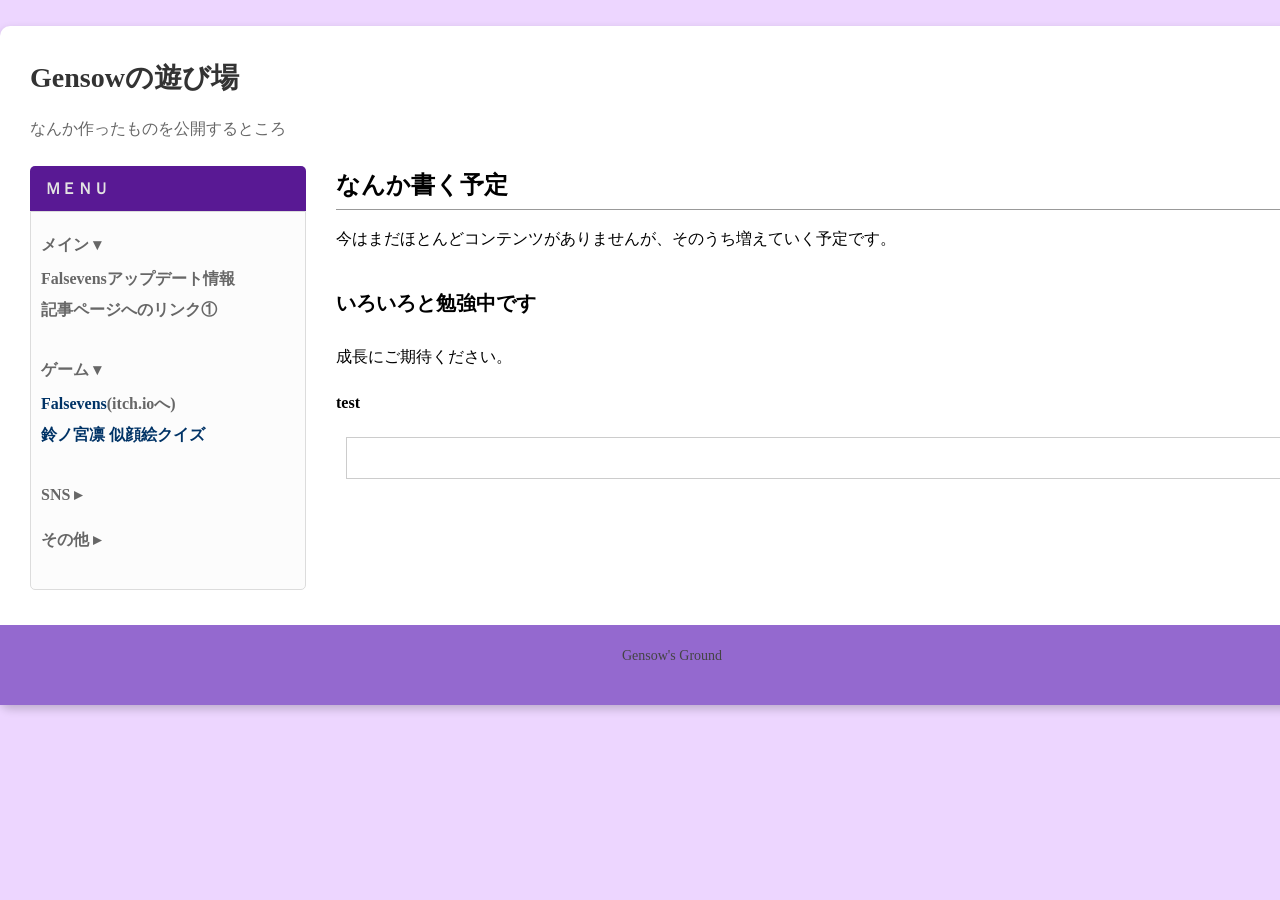
<file: index.html>
<!DOCTYPE html>
<html lang="ja">
<head>
  <meta charset="UTF-8">
  <title>Gensowの遊び場</title>
  <meta name="description" content="ページの説明">
  <meta name="keywords" content="ページのキーワード Falsevens,Gensow,ゲーム,ボードゲーム,カードゲーム">
  <meta name="viewport" content="width=device-width, initial-scale=1">
  
  <link rel="stylesheet" href="index.css">
  <!-- === ファビコン === -->
  <link rel="icon" href="favicon.ico/favicon.ico" sizes="any">
  <link rel="apple-touch-icon" href="favicon.ico/apple-icon.png">
  <link rel="manifest" href="favicon.ico/manifest.json">
</head>
<body>
<div id="outer">
<header>
<div id="header-inner">
<h1>Gensowの遊び場</h1>
<p class="description">なんか作ったものを公開するところ</p>
</div>
</header>
<div id="content">
<div class="inner"><h2>なんか書く予定</h2>
<p>今はまだほとんどコンテンツがありませんが、そのうち増えていく予定です。</p>
<h3>いろいろと勉強中です</h3>
<p>成長にご期待ください。</p>
<h4>test</h4>
<blockquote class="twitter-tweet" data-theme="dark">
  <a href="https://twitter.com/Gensow_shinsi/status/2046172766425251919"></a>
</blockquote>
</div>
</div>
<aside>
<div id="side-inner">
<div class="side-title">ＭＥＮＵ</div>
<div class="side">
  <ul>
    <!-- メインカテゴリ -->
    <li class="collapsible open">
      <span class="collapsible-title">メイン ▾</span>
      <ul class="collapsible-content">
        <li>Falsevensアップデート情報</li>
        <li>記事ページへのリンク①</li>
      </ul>
    </li>

    <li class="collapsible open">
      <span class="collapsible-title">ゲーム ▾</span>
      <ul class="collapsible-content">
        <li><a href="https://gensowgames.itch.io/falsevens" target="_blank">Falsevens</a>(itch.ioへ)</li>
        <li><a href="S.R.Games/S.R.portraitquiz.html">鈴ノ宮凛 似顔絵クイズ</a></li>
      </ul>
    </li>

    <!-- SNSカテゴリ -->
    <li class="collapsible">
      <span class="collapsible-title">SNS ▸</span>
      <ul class="collapsible-content">
        <li><a href="https://gensow-games.booth.pm/" target="_blank">BOOTH</a></li>
      </ul>
    </li>

    <!-- その他カテゴリ -->
    <li class="collapsible">
      <span class="collapsible-title">その他 ▸</span>
      <ul class="collapsible-content">
        <li>Falsevens開発日記</li>
      </ul>
    </li>
  </ul>
</div>
</aside>
<footer>Gensow's Ground</footer>
</div>
<script src="sidebar.js"></script>
<script async src="https://platform.twitter.com/widgets.js" charset="utf-8"></script>
</body>
</html>
</file>
<file: index.css>
@charset "UTF-8";
body {
	background-color: #edd6ff;
	margin: 0;
	padding: 0;
	line-height: 1.6;
}
#outer {
	margin: 2% auto;
	width: 1344px;
	background-color: #fff;
	border-radius: 10px;
	box-shadow: 0px 4px 10px rgba(0,0,0,0.2);
}
header {
	height: 120px;
}
#header-inner {
	padding: 30px;
}
.description {
	font-size: 16px;
	color: #666;
}
h1 {
	font-size: 28px;
	color: #333;
	padding: 0;
	margin: 0;
}
h1 a {
	font-weight: bold;
	color: #8c0000;
	text-decoration: none;
}
h1 a:hover {
	text-decoration: underline;
}
h2 {
	font-size: 24px;
	margin: 0;
	padding: 0 0 5px 0;
	border-bottom: 1px solid #999;
}
h3 {
	font-size: 20px;
	padding: 15px 0 5px 0;
}
#content {
	float: right;
	width: 75%;
}
.inner {
	padding: 20px 30px 20px 0;
}
ul {
	margin: 0 0 0 1em;
	padding: 0;
}
li {
	list-style: disc;
}
p {
	margin: 1em 0;
}
.aka {
	color: #B0231D;
	font-weight: bold;
}
img {
	max-width: 100%;
	height: auto;
	border: 0;
}
hr {
	border-width: 1px 0 0 0;
	border-style: solid;
	border-color: #ccc;
	height: 1px;
}
a {
	color: #2abefe;
}
aside {
	color: #676767;
	width: 25%;
	float: left;
}
#side-inner {
	padding: 20px 30px;
}
.side-title {
	padding: 10px 15px;
	margin: 0;
	font-weight: bold;
	color: #E3E3E2;
	background: #591994;
	border-radius: 5px 5px 0 0;
}
.side {
	background-color: #fcfcfc;
	padding: 10px;
	margin: 0 0 15px 0;
	font-weight: bold;
	border: 1px #dcdcdc solid;
	border-radius: 0 0 5px 5px;
}
.side a {
	color: #036;
	text-decoration: none;
}
.side a:hover {
	text-decoration: underline;
}
.side ul {
	margin: 0 0 1em 0;
	padding: 0;
}
.side li {
	padding: 5px 0;
	margin: 0;
	list-style: none;
}
footer {
	padding-top: 20px;
	font-size: 14px;
	height: 60px;
	clear: both;
	text-align: center;
	color: #444;
	background-color: #9469cf;
}
footer a {
	color: #444;
}
blockquote {
	border: 1px solid #ccc;
	padding: 20px;
	margin: 10px;
	font-style: italic;
}
@media screen and (max-width: 600px) {
#outer {
	width: 100%;
	margin: 0;
}
#header-inner {
	padding: 20px;
}
h1 {
	font-size: 22px;
	color: #333;
	padding: 0;
	margin: 0;
}
#content {
	width: 100%;
	float: none;
}
.inner {
	padding: 20px 15px;
}
aside {
	width: 100%;
	float: none;
}
#side-inner {
	padding: 15px;
}
}
/* 折りたたみメニュー用 */
.collapsible-title {
  cursor: pointer;
  display: block;
  user-select: none;
  padding: 5px 0;
}

.collapsible-content {
  display: none; /* 初期は非表示 */
  padding-left: 15px; /* 親から少しインデント */
}

.collapsible-content li {
  padding: 3px 0;
}

.collapsible-title:hover {
  color: #003366;
}
.collapsible-content {
  display: none;
  padding-left: 15px;
}

.collapsible.open .collapsible-content {
  display: block;
}
</file>
